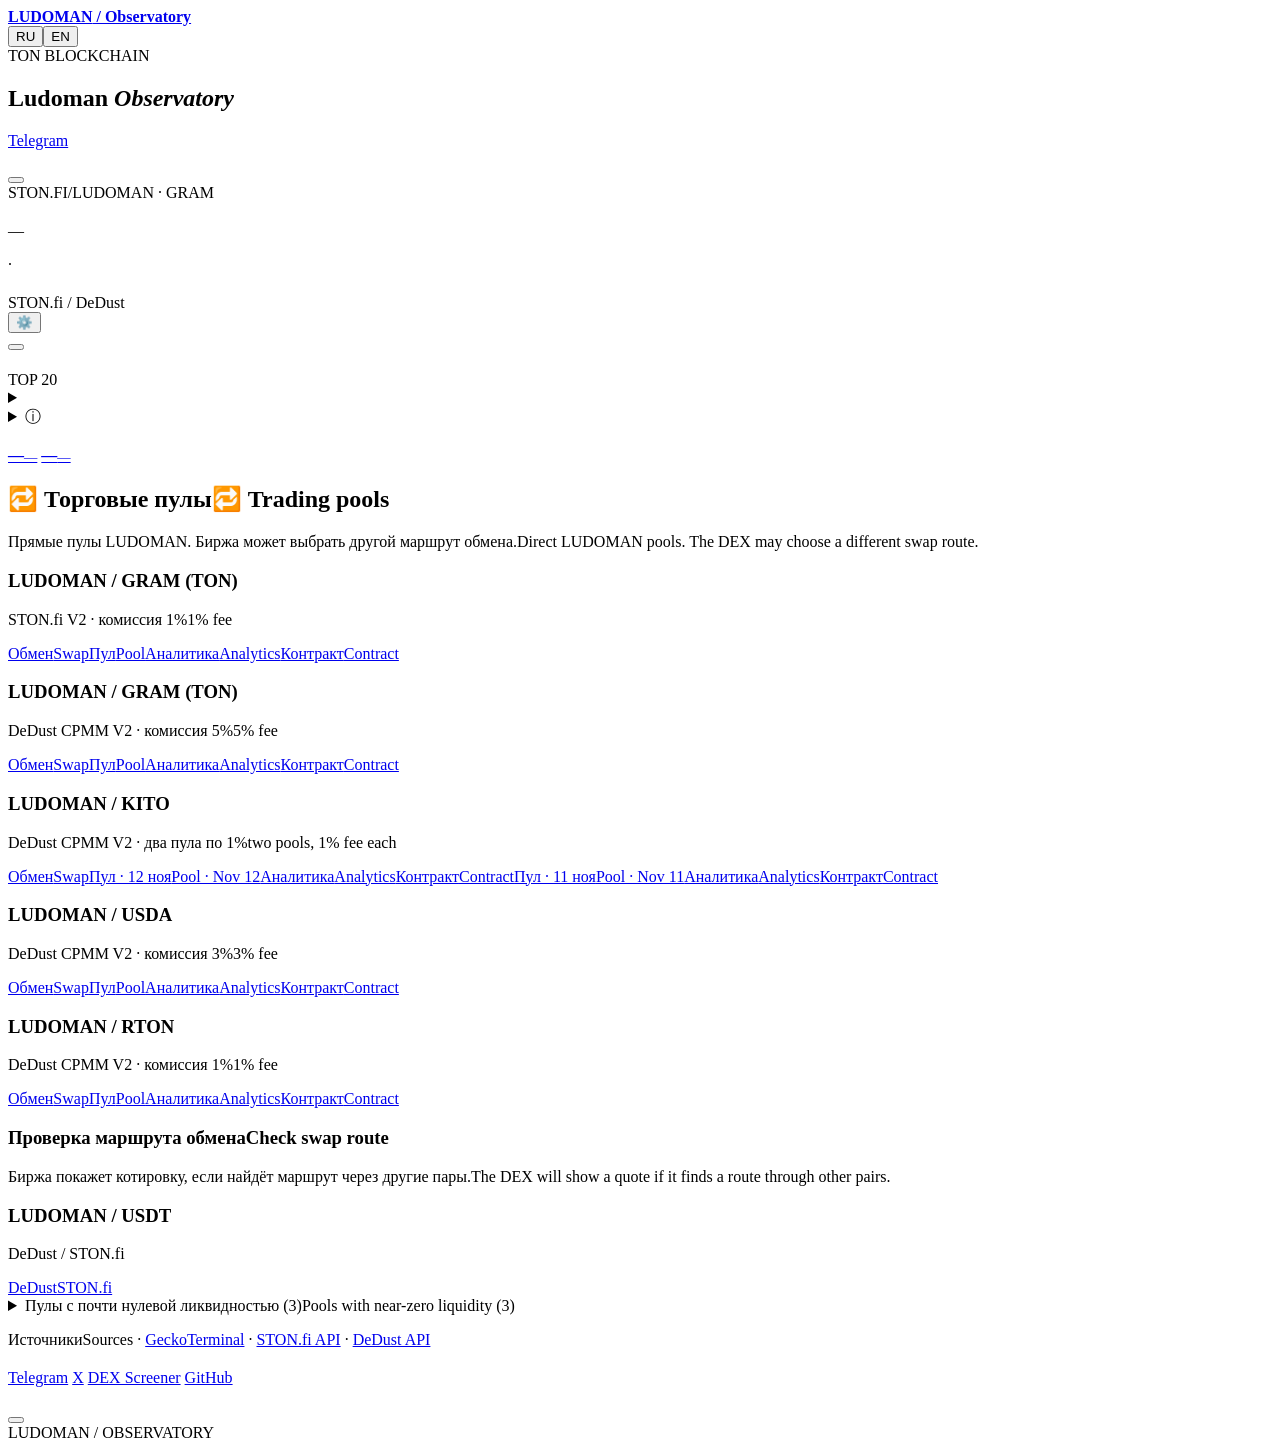
<file: web/page.html>
<!doctype html>
<html lang="ru"><head>
<meta charset="utf-8"><meta name="viewport" content="width=device-width,initial-scale=1">
<meta name="theme-color" content="#070d21"><meta name="description" content="LUDOMAN Observatory — сделки STON.fi и DeDust, держатели и подтверждённые сжигания LUDOMAN в сети TON.">
<title>Ludoman Observatory</title><style>/*STYLE*/</style>
</head><body id="top">
<header><div class="wrap nav">
<a class="brand" href="#top"><span class="brandMark" aria-hidden="true"></span><strong>LUDOMAN<span> / Observatory</span></strong></a>
<nav id="nav" aria-label="Observatory"><a href="#market" data-t="navMarket"></a><a href="#activity" data-t="activity"></a><a href="#wallets" data-t="wallets"></a><a href="#pools" data-t="navLiquidity"></a><a href="#supply" data-t="navSupply"></a><a href="#links" data-t="links"></a></nav>
<div class="langs" aria-label="Language"><button id="ru" lang="ru">RU</button><button id="en" lang="en">EN</button></div>
</div></header>
<main class="wrap"><section class="hero"><div class="herotext"><div class="eyebrow heroChain"><span class="brandInline" data-brand="ton">TON BLOCKCHAIN</span></div><h1>Ludoman <em>Observatory</em></h1><p data-t="intro"></p><div class="introLinks"><a href="#market" data-t="toMarket"></a><a href="https://t.me/the1000ludoman" target="_blank" rel="noopener noreferrer">Telegram</a></div></div><div class="heroArt" role="img" aria-label="Ludoman"></div></section>
<section class="syncBar" aria-label="Data updates"><div><p id="syncStatus" role="status" aria-live="polite"></p><small id="syncDetail"></small></div><button id="refreshData" type="button"></button></section>
<section class="panel graph" id="market"><div class="graphTop"><div><div class="eyebrow marketChain"><span class="brandInline" data-brand="ston">STON.FI</span><span>/</span><span class="brandInline" data-brand="ludoman">LUDOMAN</span> · <span class="brandInline" data-brand="gram">GRAM</span></div><h2 data-t="price"></h2><div class="capHeadline"><div id="lastPrice" class="price">—</div><span id="capChange" class="capChange"></span></div><p id="capPeriod" class="note"></p></div><div class="graphControls"><div id="currency" class="tabs" role="group"></div><div id="periods" class="tabs" role="group"></div></div></div>
<div class="chartCaption"><span class="lineKey"></span><span id="chartUnit"></span><span class="sep">·</span><span data-t="burnKey"></span></div>
<div id="plot"></div><section class="volumeBlock" aria-labelledby="volumeTitle"><div class="volumeHeading"><strong id="volumeTitle" data-t="volumeTitle"></strong><div class="volumeKeys"><span id="volumeBuys"></span><span id="volumeSells"></span></div></div><div id="tradeVolume"></div><small id="volumeEmpty" class="note" data-t="volumeEmpty"></small></section><div class="capRange"><span id="capLow"></span><span id="capHigh"></span></div></section>
<section class="summary"><div class="sectionHeading"><h2 data-t="summary"></h2></div><div id="stats"></div></section>

<div class="columns"><section id="activity" class="panel"><div class="sectionHeading"><h2 data-t="activity"></h2><span class="tag dexTag"><span class="brandInline" data-brand="ston">STON.fi</span> / <span class="brandInline" data-brand="dedust">DeDust</span></span></div><div class="feedFilterBar"><div id="filters" class="tabs"></div><button type="button" id="badgeFilterToggle" aria-controls="badgeFilterPanel" aria-expanded="false"><span aria-hidden="true">⚙️</span> <span data-t="filterButton"></span> <span id="badgeFilterCount" aria-live="polite"></span></button></div><div id="dexFilters" class="tabs dexFilters" role="group" aria-label="Биржа обмена"></div><div id="badgeFilterPanel" class="filterPanel" hidden><label class="onlyBadges"><input type="checkbox" id="feedDomains"><span data-t="withBadges"></span></label><div class="tradeSize"><label><input type="checkbox" id="largeTrades"><span data-t="largeTrades"></span></label><label><span data-t="minimumSize"></span><input type="number" min="0" step="any" value="20" inputmode="decimal" id="minTradeSize" disabled></label></div><div class="filterBadgesHeading"><strong data-t="filterByBadges"></strong><button type="button" id="clearBadgeFilters" data-t="filterReset"></button></div><input type="search" id="badgeFilterSearch" class="badgeFilterSearch" autocomplete="off" spellcheck="false" aria-label="Search badges"><div id="badgeFilterList" class="badgeFilterList"></div><p class="filterHint" data-t="filterHint"></p></div><div id="feed"></div><button class="more" id="more"></button></section>
<section id="wallets" class="panel"><div class="sectionHeading"><h2 data-t="wallets"></h2><span class="tag">TOP 20</span></div><div class="tabs" id="views"></div><div id="sellerPeriods" class="smallTabs"></div><details class="walletSearch"><summary data-t="walletSearch"></summary><form class="walletSearchForm" id="walletSearchForm"><input id="walletQuery" aria-label="TON" type="search" maxlength="253" spellcheck="false" autocapitalize="off" autocomplete="off" required><button id="walletFind" type="submit"></button></form><div class="walletResult" id="walletResult" role="status" hidden></div></details><details class="badgeLegend"><summary><span aria-hidden="true">ⓘ </span><span data-t="badgeLegend"></span></summary><dl><dt>OG</dt><dd data-t="badgeOg"></dd><dt>+888</dt><dd data-t="badgeFragment"></dd><dt>0000.ton</dt><dd data-t="badgeDigits"></dd><dt>author NFT</dt><dd data-t="badgeAuthor"></dd><dt>JVault</dt><dd data-t="badgeStaking"></dd><dt data-badge-key="vnuk">VNUK</dt><dd data-t="badgeVnuk"></dd><dt data-badge-key="joystick">Joystick</dt><dd data-t="badgeJoystick"></dd><dt data-badge-key="phoenix">Phoenix</dt><dd data-t="badgePhoenix"></dd><dt data-badge-key="arni">ARNI</dt><dd data-t="badgeArni"></dd><dt data-badge-key="napiwas">NAPIWAS</dt><dd data-t="badgeNapiwas"></dd><dt>🔵 NFT</dt><dd data-t="badgeBlue"></dd><dt>🔥</dt><dd data-t="badgeBurn"></dd></dl></details><div id="rank"></div></section></div>
<section id="supply" class="panel resources supplyPanel" aria-labelledby="supplyTitle">
<h2 id="supplyTitle" data-t="supplyTitle"></h2>
<div class="supplyGrid">
<a href="https://tonraffles.app/lock/EQDbKihXMZuNfl7m7VcNrHIyYYYgCFPhccIqNN_ocNn-PBCb" target="_blank" rel="noopener noreferrer"><span data-t="supplyFrozen"></span><strong id="frozenTotal">—</strong><small id="frozenUsd" class="supplyUsd">—</small><small data-t="supplyFrozenHint"></small></a>
<a href="https://tonviewer.com/EQANDE3kcYMMSkumPIuj0BWLi2kTTRXng6FSYrvRbEpUv877" target="_blank" rel="noopener noreferrer"><span data-t="supplyStaked"></span><strong id="stakingTotal">—</strong><small id="stakingUsd" class="supplyUsd">—</small><small data-t="supplyStakedHint"></small></a>
</div></section>
<section id="pools" class="panel resources" aria-labelledby="pools-title">
<h2 id="pools-title"><span lang="ru">🔁 Торговые пулы</span><span lang="en">🔁 Trading pools</span></h2>
<p class="poolIntro"><span lang="ru">Прямые пулы LUDOMAN. Биржа может выбрать другой маршрут обмена.</span><span lang="en">Direct LUDOMAN pools. The DEX may choose a different swap route.</span></p>
<div class="poolGrid knownPools"><article class="poolCard">
<h3>LUDOMAN / GRAM (TON)</h3><p>STON.fi V2 · <span lang="ru">комиссия 1%</span><span lang="en">1% fee</span></p>
<div class="poolActions"><a href="https://app.ston.fi/swap?ft=EQDbKihXMZuNfl7m7VcNrHIyYYYgCFPhccIqNN_ocNn-PBCb&amp;tt=TON" target="_blank" rel="noopener noreferrer"><span lang="ru">Обмен</span><span lang="en">Swap</span></a><a href="https://app.ston.fi/pools/EQDUK1q0zadi3cWKYZrqtIIavMazqgYKIFYRDBBhlIPTxQAV" target="_blank" rel="noopener noreferrer"><span lang="ru">Пул</span><span lang="en">Pool</span></a><a href="https://www.geckoterminal.com/ton/pools/EQDUK1q0zadi3cWKYZrqtIIavMazqgYKIFYRDBBhlIPTxQAV" target="_blank" rel="noopener noreferrer"><span lang="ru">Аналитика</span><span lang="en">Analytics</span></a><a href="https://gram.org/address/EQDUK1q0zadi3cWKYZrqtIIavMazqgYKIFYRDBBhlIPTxQAV" target="_blank" rel="noopener noreferrer"><span lang="ru">Контракт</span><span lang="en">Contract</span></a></div>
</article><article class="poolCard">
<h3>LUDOMAN / GRAM (TON)</h3><p>DeDust CPMM V2 · <span lang="ru">комиссия 5%</span><span lang="en">5% fee</span></p>
<div class="poolActions"><a href="https://dedust.io/swap/EQDbKihXMZuNfl7m7VcNrHIyYYYgCFPhccIqNN_ocNn-PBCb/TON" target="_blank" rel="noopener noreferrer"><span lang="ru">Обмен</span><span lang="en">Swap</span></a><a href="https://dedust.io/pools/EQAVfl9Mvs1XL1umqTGi98ZliQaUnv9bi17UBI15gQbO78JD" target="_blank" rel="noopener noreferrer"><span lang="ru">Пул</span><span lang="en">Pool</span></a><a href="https://www.geckoterminal.com/ton/pools/EQAVfl9Mvs1XL1umqTGi98ZliQaUnv9bi17UBI15gQbO78JD" target="_blank" rel="noopener noreferrer"><span lang="ru">Аналитика</span><span lang="en">Analytics</span></a><a href="https://gram.org/address/EQAVfl9Mvs1XL1umqTGi98ZliQaUnv9bi17UBI15gQbO78JD" target="_blank" rel="noopener noreferrer"><span lang="ru">Контракт</span><span lang="en">Contract</span></a></div>
</article><article class="poolCard">
<h3>LUDOMAN / KITO</h3><p>DeDust CPMM V2 · <span lang="ru">два пула по 1%</span><span lang="en">two pools, 1% fee each</span></p>
<div class="poolActions"><a href="https://dedust.io/swap/EQDbKihXMZuNfl7m7VcNrHIyYYYgCFPhccIqNN_ocNn-PBCb/EQCSLLVQ8qdhEqZUKaiKU7F6sVfnNPmQ4FsCpCo8olo795LP" target="_blank" rel="noopener noreferrer"><span lang="ru">Обмен</span><span lang="en">Swap</span></a><a href="https://dedust.io/pools/EQCZZLM3GSpiy9wThrt3HmQ5hyvJe40jk29dpIkCg3IS5S4M" target="_blank" rel="noopener noreferrer"><span lang="ru">Пул · 12 ноя</span><span lang="en">Pool · Nov 12</span></a><a href="https://www.geckoterminal.com/ton/pools/EQCZZLM3GSpiy9wThrt3HmQ5hyvJe40jk29dpIkCg3IS5S4M" target="_blank" rel="noopener noreferrer"><span lang="ru">Аналитика</span><span lang="en">Analytics</span></a><a href="https://gram.org/address/EQCZZLM3GSpiy9wThrt3HmQ5hyvJe40jk29dpIkCg3IS5S4M" target="_blank" rel="noopener noreferrer"><span lang="ru">Контракт</span><span lang="en">Contract</span></a><a href="https://dedust.io/pools/EQCJJiws0e1N7U-SprEyAWgaoVtbJuBTpHSw_yV1oz5sI8ZP" target="_blank" rel="noopener noreferrer"><span lang="ru">Пул · 11 ноя</span><span lang="en">Pool · Nov 11</span></a><a href="https://www.geckoterminal.com/ton/pools/EQCJJiws0e1N7U-SprEyAWgaoVtbJuBTpHSw_yV1oz5sI8ZP" target="_blank" rel="noopener noreferrer"><span lang="ru">Аналитика</span><span lang="en">Analytics</span></a><a href="https://gram.org/address/EQCJJiws0e1N7U-SprEyAWgaoVtbJuBTpHSw_yV1oz5sI8ZP" target="_blank" rel="noopener noreferrer"><span lang="ru">Контракт</span><span lang="en">Contract</span></a></div>
</article><article class="poolCard">
<h3>LUDOMAN / USDA</h3><p>DeDust CPMM V2 · <span lang="ru">комиссия 3%</span><span lang="en">3% fee</span></p>
<div class="poolActions"><a href="https://dedust.io/swap/EQDbKihXMZuNfl7m7VcNrHIyYYYgCFPhccIqNN_ocNn-PBCb/EQBFzVi0BUoGQ79Ld7o41_l1soo5BClojFkVz0oxXk1R9rAM" target="_blank" rel="noopener noreferrer"><span lang="ru">Обмен</span><span lang="en">Swap</span></a><a href="https://dedust.io/pools/EQCDSMFo5WgFtzQe7GF24_HQFkhLYEgv4i5_FndFA8d3PHfk" target="_blank" rel="noopener noreferrer"><span lang="ru">Пул</span><span lang="en">Pool</span></a><a href="https://www.geckoterminal.com/ton/pools/EQCDSMFo5WgFtzQe7GF24_HQFkhLYEgv4i5_FndFA8d3PHfk" target="_blank" rel="noopener noreferrer"><span lang="ru">Аналитика</span><span lang="en">Analytics</span></a><a href="https://gram.org/address/EQCDSMFo5WgFtzQe7GF24_HQFkhLYEgv4i5_FndFA8d3PHfk" target="_blank" rel="noopener noreferrer"><span lang="ru">Контракт</span><span lang="en">Contract</span></a></div>
</article><article class="poolCard">
<h3>LUDOMAN / RTON</h3><p>DeDust CPMM V2 · <span lang="ru">комиссия 1%</span><span lang="en">1% fee</span></p>
<div class="poolActions"><a href="https://dedust.io/swap/EQDbKihXMZuNfl7m7VcNrHIyYYYgCFPhccIqNN_ocNn-PBCb/EQDTTEFpHZWcUZNijMp6xQhe1aEdNyuFw-UIe-DArz5_b4lV" target="_blank" rel="noopener noreferrer"><span lang="ru">Обмен</span><span lang="en">Swap</span></a><a href="https://dedust.io/pools/EQC_-e-An_00rgQXBAj6cRNCUregI3SFfUjGX8_5kzqtXjeZ" target="_blank" rel="noopener noreferrer"><span lang="ru">Пул</span><span lang="en">Pool</span></a><a href="https://www.geckoterminal.com/ton/pools/EQC_-e-An_00rgQXBAj6cRNCUregI3SFfUjGX8_5kzqtXjeZ" target="_blank" rel="noopener noreferrer"><span lang="ru">Аналитика</span><span lang="en">Analytics</span></a><a href="https://gram.org/address/EQC_-e-An_00rgQXBAj6cRNCUregI3SFfUjGX8_5kzqtXjeZ" target="_blank" rel="noopener noreferrer"><span lang="ru">Контракт</span><span lang="en">Contract</span></a></div>
</article></div>
<div class="poolGrid" id="discoveredPools" hidden></div>
<p class="poolSources" id="poolChecked"></p>
<div class="poolRoute">
<h3><span lang="ru">Проверка маршрута обмена</span><span lang="en">Check swap route</span></h3>
<p><span lang="ru">Биржа покажет котировку, если найдёт маршрут через другие пары.</span><span lang="en">The DEX will show a quote if it finds a route through other pairs.</span></p>
<article class="poolCard">
<h3>LUDOMAN / USDT</h3><p>DeDust / STON.fi</p>
<div class="poolActions"><a href="https://dedust.io/swap/EQDbKihXMZuNfl7m7VcNrHIyYYYgCFPhccIqNN_ocNn-PBCb/EQCxE6mUtQJKFnGfaROTKOt1lZbDiiX1kCixRv7Nw2Id_sDs" target="_blank" rel="noopener noreferrer">DeDust</a><a href="https://app.ston.fi/swap?ft=EQDbKihXMZuNfl7m7VcNrHIyYYYgCFPhccIqNN_ocNn-PBCb&amp;tt=EQCxE6mUtQJKFnGfaROTKOt1lZbDiiX1kCixRv7Nw2Id_sDs" target="_blank" rel="noopener noreferrer">STON.fi</a></div>
</article>
</div>
<details class="poolTiny"><summary><span lang="ru">Пулы с почти нулевой ликвидностью (3)</span><span lang="en">Pools with near-zero liquidity (3)</span></summary>
<div class="poolGrid knownPools"><article class="poolCard">
<h3>LUDOMAN / GRAM (TON)</h3><p>DeDust V1 · <span lang="ru">комиссия 0,25%</span><span lang="en">0.25% fee</span></p>
<div class="poolActions"><a href="https://gram.org/address/EQDIJ0ZY3yMhKdWoTLVVtSPBJmvAURRJ1n40-8Cj8ybDiRf8" target="_blank" rel="noopener noreferrer"><span lang="ru">Контракт пула</span><span lang="en">Pool contract</span></a></div>
</article><article class="poolCard">
<h3>LUDOMAN / WEB</h3><p>STON.fi V2 · <span lang="ru">комиссия 0,30%</span><span lang="en">0.30% fee</span></p>
<div class="poolActions"><a href="https://gram.org/address/EQCZ2ORFgEUUA8wfnFMFMhJJDDur-0EmxMZmBZECDsvERPXY" target="_blank" rel="noopener noreferrer"><span lang="ru">Контракт пула</span><span lang="en">Pool contract</span></a></div>
</article><article class="poolCard">
<h3>LUDOMAN / WEB</h3><p>DeDust V1 · <span lang="ru">комиссия 0,25%</span><span lang="en">0.25% fee</span></p>
<div class="poolActions"><a href="https://gram.org/address/EQCzHg_9w8PpJkvZZY7cicI8G_Xj8GfDNhJnHlaeq7wwvjdM" target="_blank" rel="noopener noreferrer"><span lang="ru">Контракт пула</span><span lang="en">Pool contract</span></a></div>
</article></div></details>
<p class="poolSources"><span lang="ru">Источники</span><span lang="en">Sources</span> · <a href="https://api.geckoterminal.com/api/v2/networks/ton/tokens/EQDbKihXMZuNfl7m7VcNrHIyYYYgCFPhccIqNN_ocNn-PBCb/pools" target="_blank" rel="noopener noreferrer">GeckoTerminal</a> · <a href="https://docs.ston.fi/developer-section/dex/api/reference" target="_blank" rel="noopener noreferrer">STON.fi API</a> · <a href="https://docs.dedust.io/reference/getting-available-pools" target="_blank" rel="noopener noreferrer">DeDust API</a></p>
</section>
<section id="links" class="panel resources"><h2 data-t="links"></h2>
<div class="resourcesGrid">
<article><h3 data-t="projectResources"></h3><div class="resourceList">
<a href="https://1000ludoman.xyz/" data-t="projectDirectory"></a>
<a href="https://t.me/the1000ludoman">Telegram</a>
<a href="https://x.com/1000LUDOMAN">X</a>
<a href="https://dexscreener.com/ton/EQDUK1q0zadi3cWKYZrqtIIavMazqgYKIFYRDBBhlIPTxQAV">DEX Screener</a>
<a href="https://app.ston.fi/swap?ft=TON&amp;tt=EQDbKihXMZuNfl7m7VcNrHIyYYYgCFPhccIqNN_ocNn-PBCb" data-t="swap"></a>
<a href="https://github.com/Freebielife/Ludoman">GitHub</a></div></article>
<article><h3 data-t="contractLabel"></h3><p class="contract" id="contractAddress"></p>
<div class="resourceList"><a id="contract" data-t="exploreContract"></a><button id="copy"></button></div></article>
</div></section>
<footer><span>LUDOMAN / OBSERVATORY</span><a href="#top" data-t="up"></a></footer></main>
<template id="badge-icon-arni"><img src="__BADGE_ARNI__" alt="" width="18" height="18"></template><template id="badge-icon-blueNft"><img src="__BADGE_BLUE__" alt="" width="18" height="18"></template><template id="badge-icon-staking"><img src="__BADGE_STAKING__" alt="" width="18" height="18"></template><template id="badge-icon-vnuk"><img src="__BADGE_VNUK__" alt="" width="18" height="18"></template><template id="badge-icon-joystick"><img src="__BADGE_JOYSTICK__" alt="" width="18" height="18"></template><template id="badge-icon-phoenix"><img src="__BADGE_PHOENIX__" alt="" width="18" height="18"></template>
<script id="snapshot" type="application/json">__SNAPSHOT__</script><script>/*LOADER*/</script><script>/*MARKET_CAP*/</script><script>/*ICONS*/</script><script>/*APP*/</script></body></html>
</file>
